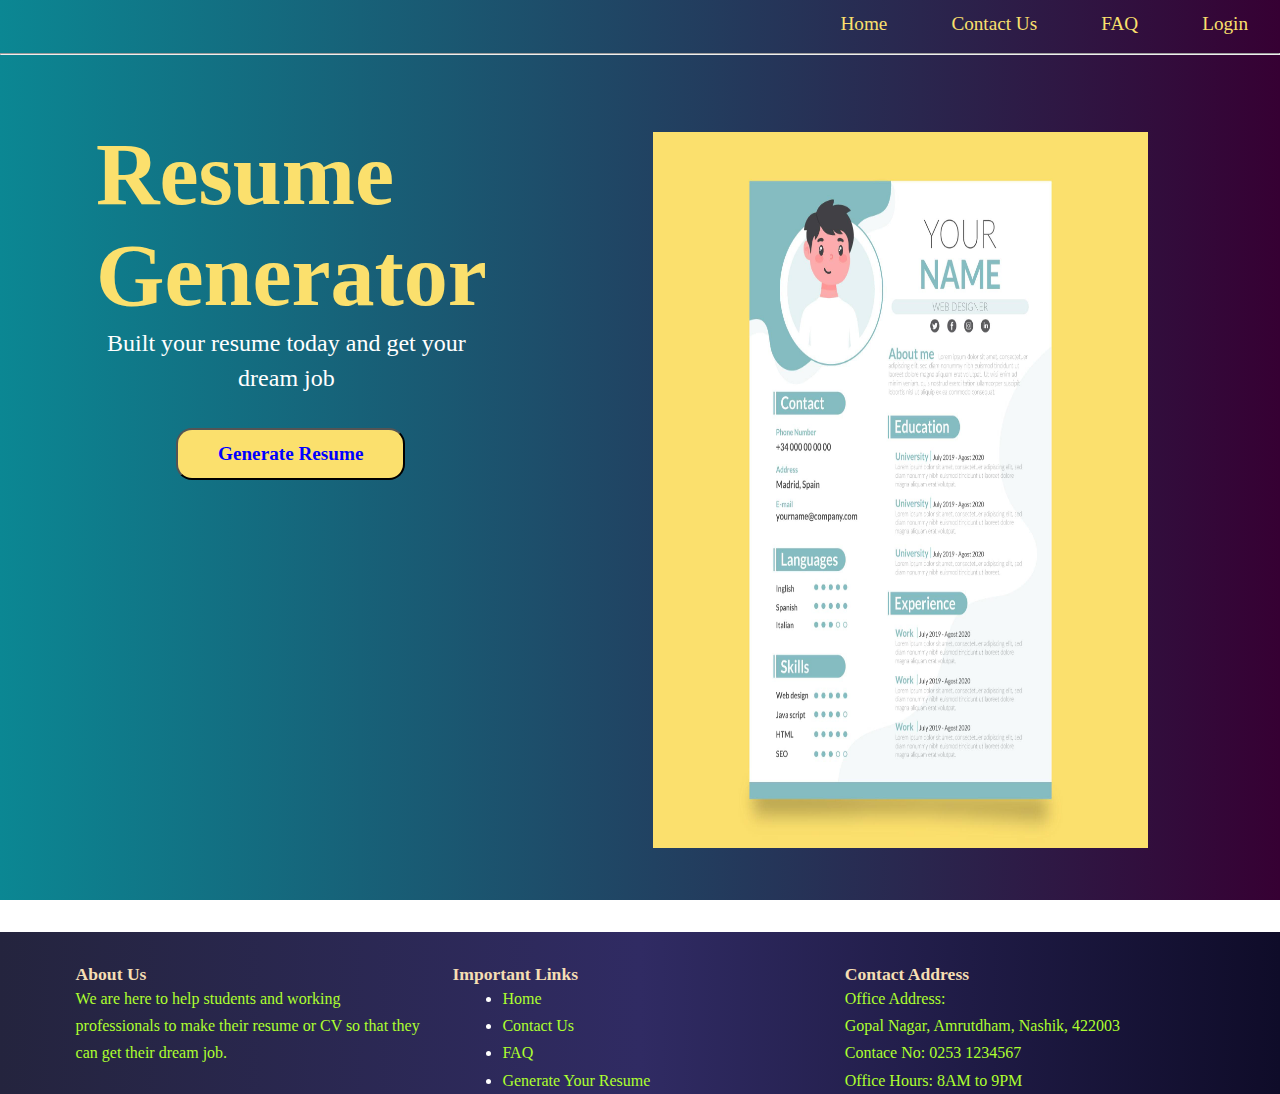
<file: index.html>
<!DOCTYPE html>
<html>
<head>
	<meta charset="utf-8">
	<meta name="viewport" content="width=device-width, initial-scale=1.0">

	<link rel="stylesheet" href="https://stackpath.bootstrapcdn.com/font-awesome/4.7.0/css/font-awesome.min.css">

	<link rel="stylesheet" href="./style2.css">

	<title>Title</title>
</head>

<body>

	<section id="header" class="container-fluid">

        <div id="nav">
            <nav class="navbar">
                <ul>
                    <li class="btn btn-outline-warning"><a href="index.html">Home</a></li>
                    <li class="btn btn-outline-warning"><a href="#footer">Contact Us</a></li>
                    <li class="btn btn-outline-warning"><a href="faq.html">FAQ</a></li>
                    <li class="btn btn-outline-warning"><a href="form.php">Login</a></li>
                </ul>
            </nav>
        </div>
        <br>
        <hr>

        <div class="main-container" id="home">
            <div class="header-text">
                <h1><a href=" #resume"> Resume Generator</a></h1>
                <p>Built your resume today and get your dream job</p>
                <button class="common-btn"><a href="form.php">Generate Resume</a></button>  
            </div>
            <div id="imgdiv">
                <img class="homeimg" src="resume-home-1.jpg" alt="Home Image">
            </div>    
        </div>

	</section>


	<!-- Footer Section -->

    <div class="container-fluid" id="footer" >
        <div class="container footerdiv">
            <div class="footerAboutDiv">
                <h3 style="margin-left: 2cm;">About Us</h3>
                <p style="margin-left: 2cm;">We are here to help students and working professionals to make their resume or CV so that they can get their dream job.</p>
            </div>
            <div class="footerIMPLinksDiv">
                <h3>Important Links</h3>
                <ul>
                    <li><a href="index.html">Home</a></li>
                    <li><a href="#footer">Contact Us</a></li>
                    <li><a href="faq.html">FAQ</a></li>
                    <li><a href="form.php">Generate Your Resume</a></li>
                </ul>
            </div>
            <div class="footerContactDiv">
                <h3>Contact Address</h3>
                <p>Office Address:</p>
                <p>Gopal Nagar, Amrutdham, Nashik, 422003</p>
                <p>Contace No: 0253 1234567</p>
                <p>Office Hours: 8AM to 9PM</p>

            </div>
        </div>

</body>
</html>
</file>
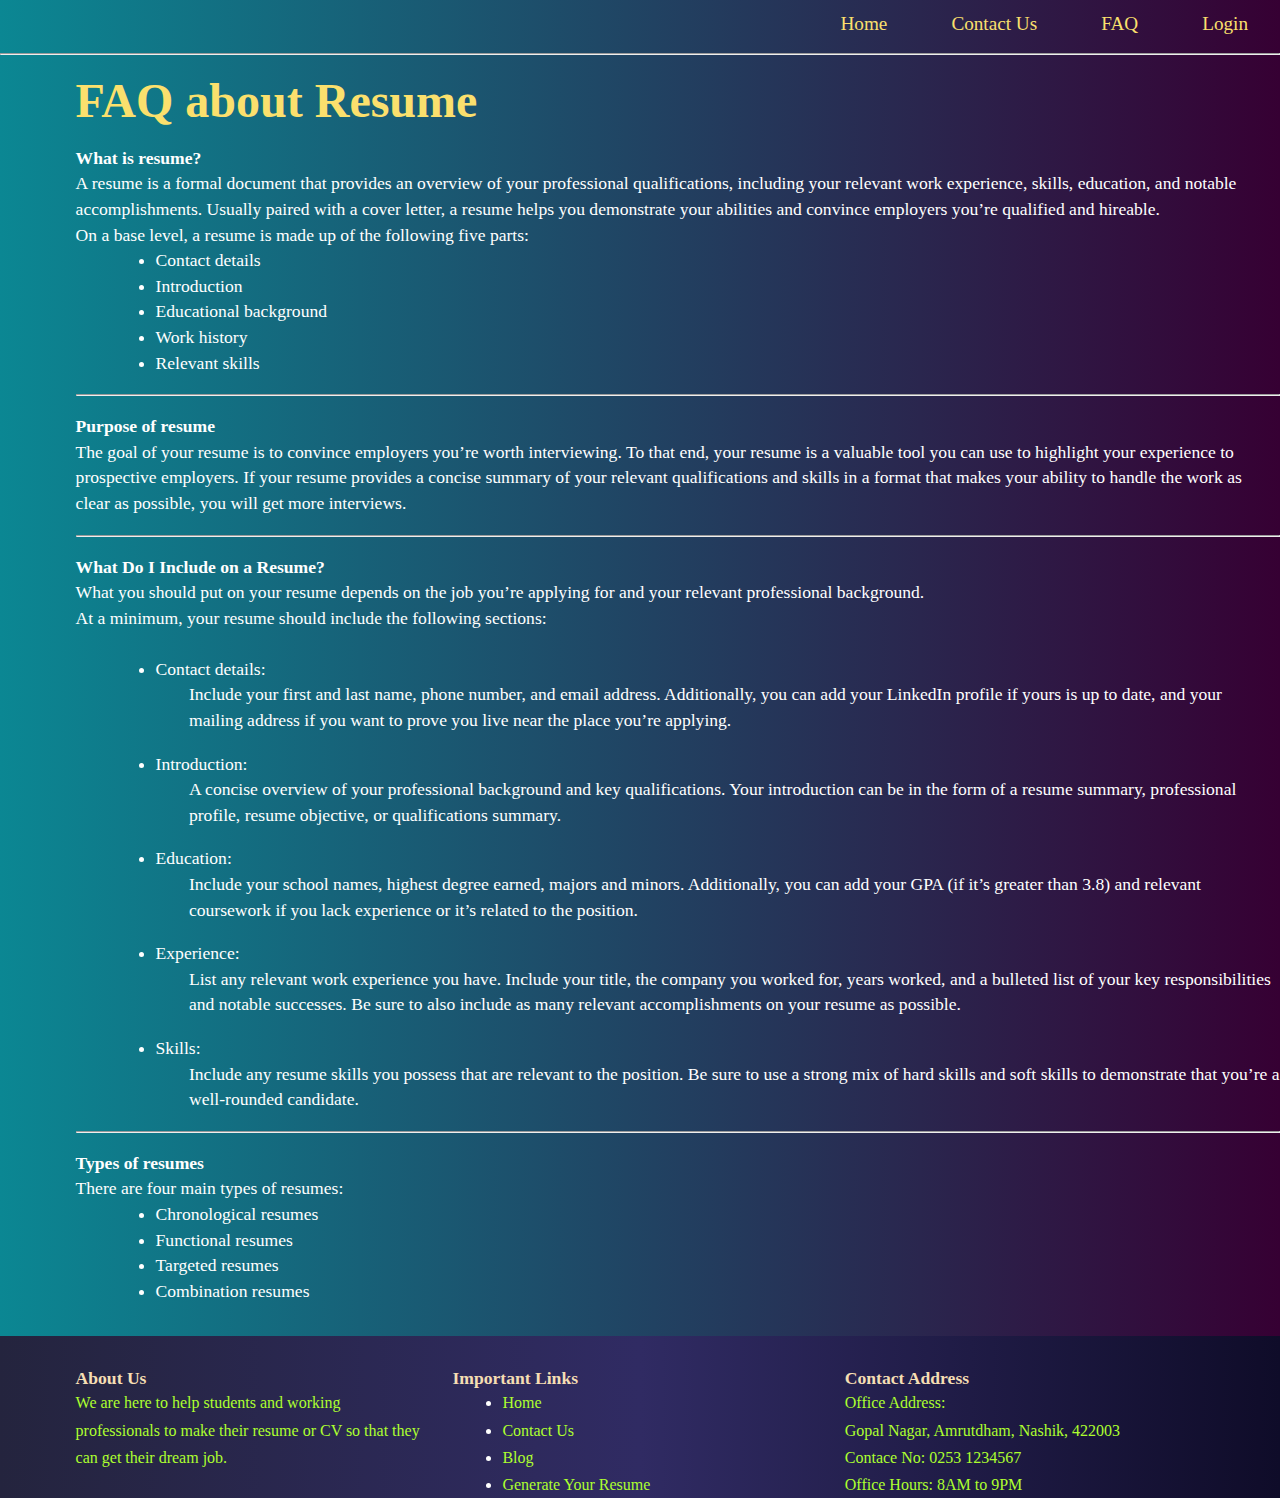
<file: faq.html>
<!DOCTYPE html>
<html>
<head>
	<meta charset="utf-8">
	<meta name="viewport" content="width=device-width, initial-scale=1.0">

	<link rel="stylesheet" href="https://stackpath.bootstrapcdn.com/font-awesome/4.7.0/css/font-awesome.min.css">

	<link rel="stylesheet" href="./style2.css">
	

	<title>Title</title>
</head>

<body>


    

<!-- FaQ section goes here -->


<div id="faq" class="container-fluid">
    <div class="container faqPage">

        <div id="navbar" >
            <nav class="navbar">
                <ul>
                    <li class="btn btn-outline-warning"><a href="index.html">Home</a></li>
                    <li class="btn btn-outline-warning"><a href="#footer">Contact Us</a></li>
                    <li class="btn btn-outline-warning"><a href="faq.html">FAQ</a></li>
                    <li class="btn btn-outline-warning"><a href="form.php">Login</a></li>
                </ul>
            </nav>
        </div>
        <br>
        <hr>
        <br>
        <h1 class="text-center" style="margin-left: 2cm;">FAQ about Resume</h1>
        <div class="qna" style="margin-left: 2cm;">

            <br>
            <p class="ques">What is resume?</p>
            <p> A resume is a formal document that provides an overview of your professional qualifications, including your relevant work experience, skills, education, and notable accomplishments. Usually paired with a cover letter, a resume helps you demonstrate your abilities and convince employers you’re qualified and hireable.</p>
           
            <p>On a base level, a resume is made up of the following five parts:
                <ul>
                    <li>Contact details</li>
                    <li>Introduction</li>
                    <li>Educational background</li>
                    <li>Work history</li>
                    <li>Relevant skills</li>
                </ul>
            </p>
            <br>
            <hr>
            <br>
            <p class="ques">Purpose of resume</p>
            <p>The goal of your resume is to convince employers you’re worth interviewing. To that end, your resume is a valuable tool you can use to highlight your experience to prospective employers.

                If your resume provides a concise summary of your relevant qualifications and skills in a format that makes your ability to handle the work as clear as possible, you will get more interviews.
            </p>
            <br>
            <hr>
            <br>
            <p class="ques">What Do I Include on a Resume?</p>
            <p>What you should put on your resume depends on the job you’re applying for and your relevant professional background.
            </p>
            <p>At a minimum, your resume should include the following sections: <br><br>
                
                <li>Contact details:</li>
                <p style="margin-left: 3cm;">Include your first and last name, phone number, and email address. Additionally, you can add your LinkedIn profile if yours is up to date, and your mailing address if you want to prove you live near the place you’re applying.</p> 
                <br>
                <li>Introduction:</li>
                <p style="margin-left: 3cm;">A concise overview of your professional background and key qualifications. Your introduction can be in the form of a resume summary, professional profile, resume objective, or qualifications summary.</p>

                <br>
                <li>Education:</li>
                <p style="margin-left: 3cm;">Include your school names, highest degree earned, majors and minors. Additionally, you can add your GPA (if it’s greater than 3.8) and relevant coursework if you lack experience or it’s related to the position.</p>

                <br>
                <li>Experience:</li>
                <p style="margin-left: 3cm;">List any relevant work experience you have. Include your title, the company you worked for, years worked, and a bulleted list of your key responsibilities and notable successes. Be sure to also include as many relevant accomplishments on your resume as possible.</p>
                
                <br>
                <li>Skills:</li>
                <p style="margin-left: 3cm;">Include any resume skills you possess that are relevant to the position. Be sure to use a strong mix of hard skills and soft skills to demonstrate that you’re a well-rounded candidate.</p>
            </p>

            <br>
            <hr>
            <br>
                <p class="ques">Types of resumes</p>
                <p>There are four main types of resumes:</p>
                <li>Chronological resumes</li>
                <li>Functional resumes</li>
                <li>Targeted resumes</li>
                <li>Combination resumes</li>
        </div>
    </div>

    <!-- Footer Section -->

    <div class="container-fluid" id="footer" >
        <div class="container footerdiv">
            <div class="footerAboutDiv">
                <h3 style="margin-left: 2cm;">About Us</h3>
                <p style="margin-left: 2cm;">We are here to help students and working professionals to make their resume or CV so that they can get their dream job.</p>
            </div>
            <div class="footerIMPLinksDiv">
                <h3>Important Links</h3>
                <ul>
                    <li><a href="index.html">Home</a></li>
                    <li><a href="#footer">Contact Us</a></li>
                    <li><a href="faq.html">Blog</a></li>
                    <li><a href="login.php">Generate Your Resume</a></li>
                </ul>
            </div>
            <div class="footerContactDiv">
                <h3>Contact Address</h3>
                <p>Office Address:</p>
                <p>Gopal Nagar, Amrutdham, Nashik, 422003</p>
                <p>Contace No: 0253 1234567</p>
                <p>Office Hours: 8AM to 9PM</p>

            </div>
        </div>
</div>



</body>
</html>
</file>
<file: style2.css>
/* Home Page, FAQ */

* {
    margin: 0;
    padding: 0;
    box-sizing: border-box;
    font-family: sens-serif;
}

/* display or not to display resume form */

#resume-form,#resume, #header, #about_us, #faq , #availableRT ,#footer{
    /* display: none; */
}

/* display or not to display resume template */

#resume-template, #resume-template-one, #resume-template-two, #resume-template-three ,
#resume-template-four, #resume-template-five, #resume-template-six{
    display: none;
}



#header {
    height: 100vh;
    /* background-color: black; */
    background: #360033;
    background: -webkit-linear-gradient(to right, #0b8793, #360033);
    background: linear-gradient(to right, #0b8793, #360033);
    /* background: #948E99;
    background: -webkit-linear-gradient(to right, #2E1437, #948E99);
    background: linear-gradient(to right, #2E1437, #948E99); */
}

.main-container {
    display: flex;
    justify-content: end;
    height: 92%;
    margin: 0 6rem;
    /* border: 2px solid white; */
}

.header-text {
    width: 35%;
    margin-top: 125px;
    /* border: 2px solid yellow; */
    margin-top: 4.3rem;
}

.header-text h1 {
    font-weight: 700;
    font-size: 5.5rem;
}
.header-text a{
    text-decoration: none;
}

.header-text p {
    color: white;
    font-size: 1.5rem;
    text-align: center;
    line-height: 2.2rem;
}

#imgdiv {
    /* border: 2px solid red; */
    width: 80%;
    height: 87.5vh;
    margin-top: 1.8rem;
}

.homeimg {
    width: 70%;
    height: 91%;
    margin-left: 11rem;
    margin-top: 3rem;
}

h1 {
    /* color: white; */
    color: #FBE06D;
    font-size: 3rem;
    font-weight: bold;
}

p {
    color: #777;
    font-size: 1rem;
    line-height: 1.2rem;
}

.square {
    width: 0.8rem;
    height: 0.8rem;
    background: #FBE06D;
    display: inline-block;
    margin: 15px 0;
    margin-top: 5rem;
}

.common-btn {
    /* border: 2px solid #FBE06D; */
    background-color: #FBE06D;
    outline: none;
    font-weight: bold;
    border-radius: 1rem;
    cursor: pointer;
    padding: 0.8rem 2.5rem;
    font-size: 1.2rem;
    margin-left: 5rem;
}

.common-btn:hover {
    /* border: 2px solid #FBE06D; */
    background-color: white;
    color: #360033;
}
.common-btn a {
    color: blue;
    
}



.header-text button {
    margin-top: 2rem;
    margin-bottom: 1.2rem;
}
.header-text h1 a {
    color: #FBE06D;
}

.line-1 {
    display: inline-block;
    width: 1rem;
    height: 1rem;
    background-color: #FBE06D;
}

.line-2 {
    display: inline-block;
    width: 5rem;
    height: 1px;
    background-color: #FBE06D;
}

.line-3 {
    display: inline-block;
    width: 4rem;
    height: 1px;
    background-color: #FBE06D;
}

.line {
    line-height: 10px;
}

.navbar {
    padding-top: 0px;
}

.navbar ul {
    /* background-color: rgb(19, 19, 19); */
    display: flex;
    width: 100vw;
    /* border: 2px solid red; */
    justify-content: flex-end;
    list-style-type: none;
}

.navbar ul li {
    margin-top: 0.8rem;
    margin-left: 2rem;
    margin-right: 2rem;
    text-decoration: none;
    align-items: center;
}

.navbar ul li a {
    font-size: 1.2rem;
    text-decoration: none;
    color: #FBE06D;
    border: none;
    font-weight: 500;
}
.navbar ul li a:hover {
    font-size: 1.2rem;
    text-decoration: none;
    color: white;
}
.navbar ul li{
    border: none;
}
.navbar ul li:hover {
    font-size: 1.2rem;
    text-decoration: none;
    color: white;
}

/* About Us page */

#about_us {
    background: #0f0c29;
    background: -webkit-linear-gradient(to right, #24243e, #302b63, #0f0c29);
    background: linear-gradient(to right, #24243e, #302b63, #0f0c29);
}

.about_page{
    padding-top: 2rem;
 
}
.about_page p{
    color: white;
    font-size: 1.35rem;
    line-height: 3rem;
    text-align: center;
 
}
.about_page h2{
    color: white;
    font-size: 2.6rem;
    font-weight: 500;
    line-height: 3rem;
    text-align: center;
 
}

.companyimg{
    display: flex;
    justify-content: space-around;
    /* border: 2px solid red; */
    align-items: center;
    margin-top: 3rem;
    padding-bottom: 3rem;
}
.companyimg img{
   width:8%;
   /* filter: grayscale(100%); */
   filter: contrast(0.1);

   height: 8%;
}
.companyimg img:hover{
    filter: none;
 }


/* faq section */

#faq{

    background: #360033;
    background: -webkit-linear-gradient(to right, #0b8793, #360033);
    background: linear-gradient(to right, #0b8793, #360033);


}
#faq hr{
    color: #FBE06D;
}
.qna p{
    color: white;
    font-size: 1.1rem;
    line-height: 1.6rem;
    
}
.ques{
    font-size: 2rem;
    font-weight: bold;
}
.qna li{
    color: white;
    font-size: 1.1rem;
    line-height: 1.6rem;
}

/* Available resume template goes here */

#availableRT{
    padding-top: 2rem;
    padding-bottom: 3rem;
    background: #0f0c29;
    background: -webkit-linear-gradient(to right, #24243e, #302b63, #0f0c29);
    background: linear-gradient(to right, #24243e, #302b63, #0f0c29);
}

.rt{
    height: 100vh;
    width: 100%;
}
.resumeTemplateEg{
    display: flex;
    justify-content: center;
    margin-top: 3rem;
    
    
}
.resumeTemplateAnimateDiv{
    width: 30%;
    height: 80%;
    border: 2px solid red;
    outline: 2px solid #FBE06D;
    outline-offset:3px ;
    background-size: cover;
    position: absolute;
   
    background-image: url('images/resume-template-1.jpg');
    background-size: 100% 100%;
    
    animation: resumeTemplateAnimate 25s infinite linear;

    
}
.resumeTemplateAnimateDiv:hover{
    transform: scale(1.8);
    animation-play-state: paused;

    
}

@keyframes resumeTemplateAnimate{
    0%{
        background-image: url(./images/resume-template-1-crop.jpg);
        
    }
    20%{
        background-image: url(./images/resume-template-2-crop.jpg);
    }
    40%{
        background-image: url(./images/resume-template-3-crop.jpg);
    }
    60%{
        background-image: url(./images/resume-template-4-crop.jpg);
    }
    80%{
        background-image: url(./images/resume-template-5-crop.jpg);
    }
    
}

 

#resumeImageGallery{
    padding-top: 2rem;
    padding-bottom: 3rem;
    background: #0f0c29;
    background: -webkit-linear-gradient(to right, #24243e, #302b63, #0f0c29);
    background: linear-gradient(to right, #24243e, #302b63, #0f0c29);
}
#resumeImageGallery h1{
    text-align: center;
    margin-top: -0.5rem;
    margin-bottom: 2rem;
}
 .carousel-item-next, .carousel-item-prev, .carousel-item.active {
     display: flex;
 }  
 /* .myCarouselDiv{
    display: flex;
    justify-content: center;
    color: orange;
    width: 100vw;
 } */
 .myCarouselDiv .carousel-item img{
    width: 33vw;
    height: 85vh;
    border: 2px solid red;
 }


/* Footer section */

#footer{
    padding-top: 2rem;
    margin-top: 2rem;
    background: #0f0c29;
    background: -webkit-linear-gradient(to right, #24243e, #302b63, #0f0c29);
    background: linear-gradient(to right, #24243e, #302b63, #0f0c29);
}

.footerdiv{
    display: flex;
    justify-content: start;
    /* border: 2px solid #ffffff; */
}
.footerdiv p{
    color: greenyellow;
    line-height: 1.7rem;
}
.footerdiv ul li a{
    color: greenyellow;
    line-height: 1.7rem;
    text-decoration: none;
}
.footerAboutDiv{
    flex-basis: 33%;
    /* border: 2px solid rgb(184, 0, 0); */
}
.footerIMPLinksDiv{
    flex-basis: 33%;
    /* border: 2px solid rgb(36, 201, 168); */
}
.footerIMPLinksDiv h3{
    margin-left: 30px;
}
.footerContactDiv{
    flex-basis: 33%;
    /* border: 2px solid rgb(202, 62, 62); */
}
#footer h3{
    color: wheat;
    font-size: 1.1rem;
    font-weight: bold;

}

.copyright{
    background-color: black;
    height: 5vh;
}
.copyright p{
    line-height: 2rem;
    color:white;
}












/* Other than home page */

/* Left side name font weight bolt */

/*  Template 1 */
.Template1Heading h3{
    font-size: 1rem;
    font-weight: bold;
    color: yellowgreen;
    margin-left: 7rem;
}

#nameT1 {
    
    font-weight: bold;
    
}
#leftT1 {
    font-weight: bold; 
}
#leftT1  p, li {
    color: black;
}

#leftT1 a {
    
    word-wrap: break-word;
    
}
#rightT1 {
    background-color: #0f0c29;
    font-weight: bold;
    
}
#rightT1 p,li{
   color: #ffffff; 
   margin-left: 5rem; 
   font-weight: 300;
}

.myimg {
    /* border: 2px solid red; */
    border-radius: 50%;
    width: 200px;
    height: 200px;
}


#homeBg {
    background-color: rgb(193, 253, 255);
}


.fa-facebook-square, .fa-linkedin-square {
    color: blue;
}

.fa-envelope-square {
    color: red;
}

.fa-phone {
    color: green;
}

#template_no_1 li, p{
    color: #fff;
}

#temp_1_obj_para{
    padding-left: 2rem;
}

#objectiveT{
    color: white;
    padding-left: 7rem;
    font-weight: normal;
}


/* for template-2 coloring */
#leftT2 {
    background-color: rgb(235, 193, 255);
}
#rightT2{
    background-color: rgb(235, 193, 255);
}

#downT2 {
    background-color: #0f0c29;
}
#downT2 h3 {
    font-size: 1rem;
    font-weight: bold;
    color: white;
}
#downT2 li {
    font-size: 1rem;
    font-weight: 300;
    color: white;
    margin-left: 15rem;
    font-size: 1rem;
}
#downT2 h3 {
    margin-left: 5rem;
    color: rgb(209, 241, 133);
    font-size: 1rem;
}
#downT2 p {
    font-weight: 300;
}


#rightT2 p, li{
    color: black;
}
#objectiveT p{
    font-size: 1rem;
    font-weight: 300;
    color: white;
    
}
#objectiveT-two{
    
    color: white;
    padding-left: 16rem;
    font-weight: normal;
    
}

#temp_2_obj_para p{
    padding-left: 5rem;
    color: #fff;
}
#rightT2 {
    font-weight: bold; 
}
#rightT2  p, li {
    color: black;
}

.temp_2_print_btn:hover{
    background-color: #D1F185;
    color: #0f0c29;
}
.temp_2_print_btn{
    background-color: white;
    color: #0f0c29;
}


/* template 3 colouring */
#leftT3 {
    background-color: rgb(241, 238, 135);
    padding-left: 3.2rem;
}
#rightT3{
    background-color:rgb(241, 238, 135);
}

#downT3 {
    background-color: rgb(228, 226, 241);
}
#downT3 h3 {
    color: #0b8793;
    font-size: 1rem;
    margin-left: 5rem;
}
#downT3 p{
    color: black;
    font-size: 1rem;
}
#downT3 li {
    color: black;
    font-size: 1rem;
    margin-left: 15rem;
}

#leftT3 p, li{
    color: black;
}
#leftT3 {
    font-weight: bold; 
}

#temp_3_obj_para{
    padding-left: 5rem;
}
#objectiveT-three{
    
    padding-left: 16rem;
    font-weight: normal;
    
}
#resume-template-three h3{
    font-weight: bold;
}
/* template 4 colouring */
#leftT4 {
    background-color: rgb(39, 255, 179);
    padding-left: 3.2rem;
    font-weight: bold;
}
#leftT4 p, li {
    color: black;
}

#rightT4{
    background-color: rgb(39, 255, 179);
}
.backgroundT4 {
    background-color: rgb(236, 255, 154);
}
#downLeftT4,#downRightT4 {
    background-color: rgb(148, 148, 159);
}
.backgroundHT4
{
    background-color: rgb(148, 148, 159);
}
/* .card-body p, li{
    color: black;
}
#leftT4 p, li{
    color: black;
} */

#resume-template-four li{
    color: black;
}

/* template5 colouring  */


#leftT5 {
    background-color: rgb(82, 255, 238);
}
#rightT5{
    background-color: rgb(82, 255, 238);
    font-weight: bold;
}
.backgroundT5 {
    background-color: rgb(82, 255, 238);
}
#downLeftT4,#downRightT4 {
    background-color: rgb(82, 255, 238);
}
.backgroundHT5
{
    background-color: rgb(236, 255, 154);
}
#rightT5 p, li{
    color: black;
}

textarea{
    color: #fff;
}
.card-body p, li{
    color: black;
}

#resume-template-five li{
    color: black;
}




/* Template 6 */
.template-6-bg{
    background-color: teal;
    text-align: center;
    display: flex;
    align-items: center;
    justify-content: center;
    font-weight: bold;
    
}
.template-6-bg p{
    color: white;
    font-size: 30px;
}
.template-6-profile img{
    margin-left: 38px;
}
.leftcol p,li{
    color: teal;
    font-weight: bold;
}

#temp_6_right_side h3{
    background-color: teal;
    color: white;
    display: block;
    display: inline-block;
    border-radius: 16px;
    padding: 6px;
    font-size: 1.2rem;
}
#temp_6_right_side p, li{
    
    color: white;
    font-weight: normal;
    
}
#objectiveT-six{
    color: white;
    padding-left: 6rem;
}

.leftcol{
    background: #A1FFCE;  /* fallback for old browsers */
background: -webkit-linear-gradient(to right, #FAFFD1, #A1FFCE);  /* Chrome 10-25, Safari 5.1-6 */
background: linear-gradient(to right, #FAFFD1, #A1FFCE); /* W3C, IE 10+/ Edge, Firefox 16+, Chrome 26+, Opera 12+, Safari 7+ */

}
.rightcol{
    background: #42275a;  /* fallback for old browsers */
background: -webkit-linear-gradient(to right, #734b6d, #42275a);  /* Chrome 10-25, Safari 5.1-6 */
background: linear-gradient(to right, #734b6d, #42275a); /* W3C, IE 10+/ Edge, Firefox 16+, Chrome 26+, Opera 12+, Safari 7+ */


}


.temp_6_skills h3{
    background-color: teal;
    color: white;
    display: block;
    display: block;
    border-radius: 16px;
    padding: 6px;
    font-size: 1.2rem;
    text-align: center;
}
#skT-six li{
   color: teal;
   font-weight: bold;
   margin: 0;
   padding: 0;
   word-wrap: break-word;
}




#resume-template-six a{
    color: teal;
}



/* Media Queries */


/* small screen and small laptops */
@media  screen and (min-width:769px) and  (max-width:1024px)
{
    #header{
        height: auto;
        background: #360033;
        background: -webkit-linear-gradient(to right, #0b8793, #360033);
        background: linear-gradient(to right, #0b8793, #360033);
        border: 2px solid green;
       
    }

    .main-container {
        
        justify-content: end;
        margin: 0;
        
        /* border: 2px solid pink; */
    }
    
    .header-text {
    width: 50%;
    /* border: 2px solid yellow; */
    margin-top: 4rem;
    }

    .header-text h1 {
    font-weight: 700;
    font-size: 3rem;
    text-align: center;
    }

    .square {
    margin: 30px 0;
    margin-top: 84px;
    }   
  

    .common-btn {
    
    align-items: center;
    padding: 0.8rem 2.5rem;
    font-size: 1.2rem;
    /* margin-left: 17rem; */
    margin-top: 3rem;
    margin-bottom: 1.2rem;
    }


    #imgdiv {
    /* border: 2px solid red; */
    width: 50%;
    height: 82vh;
    margin-top: 1.8rem;
    }

    .homeimg {
    width: 60%;
    height: 90%;
    margin-left: 6rem;
    margin-top: 3rem;
    }

    /* Available resume template goes here */

    .resumeTemplateAnimateDiv{
    width: 50%;
    height: 86%;
    
    }
}


/* ipad and tablets */

@media  screen and (min-width:481px) and  (max-width:768px)
{
    #header{
        height: auto;
        background: #360033;
        background: -webkit-linear-gradient(to right, #0b8793, #360033);
        background: linear-gradient(to right, #0b8793, #360033);
        /* border: 2px solid green; */
       
        
       
    }

    .main-container {
        
        flex-direction: column;
        justify-content: center;
        margin: 0;
        
        /* border: 2px solid pink; */
    }
    
    .header-text {
    width: 100%;
    /* border: 2px solid yellow; */
    margin-top: 4rem;
    }

    .header-text h1 {
    font-weight: 700;
    font-size: 4rem;
    text-align: center;
    }

    .square {
    margin: 12px 0;
   
    }   
  

    .common-btn {
    
    align-items: center;
    padding: 0.8rem 2.5rem;
    font-size: 1.2rem;
    /* margin-left: 17rem; */
    margin-top: 3rem;
    margin-bottom: 1.2rem;
    margin-left: 7rem;
    }


    #imgdiv {
    /* border: 2px solid red; */
    width: 100%;
    }
    .homeimg {
        width: 70%;
        height: 96%;
        margin-left: 5rem;
        margin-top: 1rem;
    }


    /* Available resume template goes here */

    .resumeTemplateAnimateDiv{
    width: 57%;
    height: 75%;
    
    }
    .rt{
        height: 93vh;
        width: 100%;
    }
    .rt h1{
        text-align: center;
        font-size: 1.8rem;
    }

    
}



/* Mobile Devices */

@media  screen and (min-width:320px) and  (max-width:480px)
{
    
    .navbar ul {
        justify-content: space-around;
    }
    
    .navbar ul li {
        margin-left: 2px;
        margin-right: 2px;
    }
    
    .navbar ul li a {
        font-size: 0.8rem;
    }




    #header{
        height: auto;
        background: #360033;
        background: -webkit-linear-gradient(to right, #0b8793, #360033);
        background: linear-gradient(to right, #0b8793, #360033);
        /* border: 2px solid green;    */
        
       
    }

    .main-container {
        
        flex-direction: column;
        justify-content: center;
        margin: 0;
        
        /* border: 2px solid pink; */
    }
    
    .header-text {
        width: 100%;
    /* border: 2px solid yellow; */
    margin-top: 1rem;
    }

    .header-text h1 {
    font-size: 2.5rem;
    text-align: center;
    }
    .header-text p {
    font-size: 1rem;
    padding: 5px;
    text-align: center;
    }

    .square {
    margin: 12px 0;
   
    }   
  

    .common-btn {
    margin-left: 2rem;
    }


    #imgdiv {
    /* border: 2px solid red; */
    width: 100%;
    }
    .homeimg {
        width: 100%;
        height: 96%;
        margin-left: 0rem;
        margin-top: 0px;
        padding: 13px;
    }   
    

/* aBOUT Page */

.about_page h1{
    font-size: 2rem;
}
.about_page p{
    font-size: 1rem;
    padding: 5px;
    line-height: 2rem;
    text-align: center;
 
}
.about_page h2{
    font-size: 1.8rem;
 
} 


.companyimg{
    margin-top: 2rem;
}
.companyimg img{
   width:12%;
}

/* faq section */

#faq{
    padding-top: 20px;
    
}
#faq h1{
    font-size: 1.8rem;
    
}

.qna{
    
    padding-bottom: 20px;
}
.qna p{
    font-size: 1rem;
    line-height: 1.6rem;
    
}
.ques{
    font-size: 2rem;
    font-weight: bold;
}
.qna li{
    font-size: 1rem;
    line-height: 1.6rem;
}



    /* Available resume template goes here */

    .resumeTemplateAnimateDiv{
    width: 70%;
    height: 75%;
    
    }
    .rt{
        height: 93vh;
        width: 100%;
        
    }
    #availableRT{
        padding-bottom: 5rem;
    }
    
    .rt h1{
        text-align: center;
        font-size: 1.8rem;
    }


    /* Resume Form */
    #resume-form{
    padding-top: 20px;
    }

    #resume-form h1{
        font-size: 2rem;
        padding-bottom: 8px;
        padding-top: 8px;
        
    }
   


    /* Footer */

    .footerdiv{
    
        flex-direction: column;
    }
    
    .footerIMPLinksDiv h3{
        margin-left: 0px;
    }
  

    .footerdiv p{
        color: greenyellow;
        line-height: 1.7rem;
    }
    .footerdiv ul li a{
        line-height: 1.1rem;
    }
    .footerAboutDiv{
        
        padding-bottom: 15px;
    }
    .footerIMPLinksDiv{
        padding-bottom: 15px;
    }

    .footerContactDiv{
        padding-bottom: 15px;
    }
    #footer h3{
        color: wheat;
        font-size: 1.1rem;
        font-weight: bold;
    
    }
    
    
.copyright{
    background-color: black;
    height: 7vh;
    padding-bottom: 54px;
}
.copyright p{
    line-height: 1.45rem;
    color:white;
}

}







/* media query for printing  */

@media print {
    *{
        box-sizing: border-box;
    }
    #myPrntbtn ,.templateNo {
        display: none;
    }

    /* template 1 */
    
    @page :left {
    margin-left: 0;
    }
  
    @page :right {
    margin-left: 0;
    }
    
    @page {
    size: 33cm 33cm;
    }
  
  

    #leftT1{
        
        width: 35%;
        float: left;
    }

    #rightT1{
      
        width: 65%;
        float: right;
    }
    .Template1Heading h3{
        margin-left: 0rem;
    }
    

    #leftT2{
        width: 45%;
        float: left;
    }

    #rightT2{
        width: 55%;
        float: right;
    }
    #downT2{
        width: 100%;
    }

    #leftT3{
        width: 55%;
        float: left;
    }

    #rightT3{
        width: 45%;
        float: right;
    }
    #downT3{
        width: 100%;
    }

    #leftT4{
        width: 55%;
        float: left;
    }

    #rightT4{
        width: 45%;
        float: right;
    }
    #downLeftT4{
        width: 50%;
        float: left;
    }

    #downRightT4{
        width: 50%;
        float: right;
    }


    #leftT5{
        width: 45%;
        float: left;
    }

    #rightT5{
        width: 55%;
        float: right;
    }
    #downLeftT5{
        width: 50%;
        float: left;
    }

    #downRightT5{
        width: 50%;
        float: right;
    }
}
</file>
